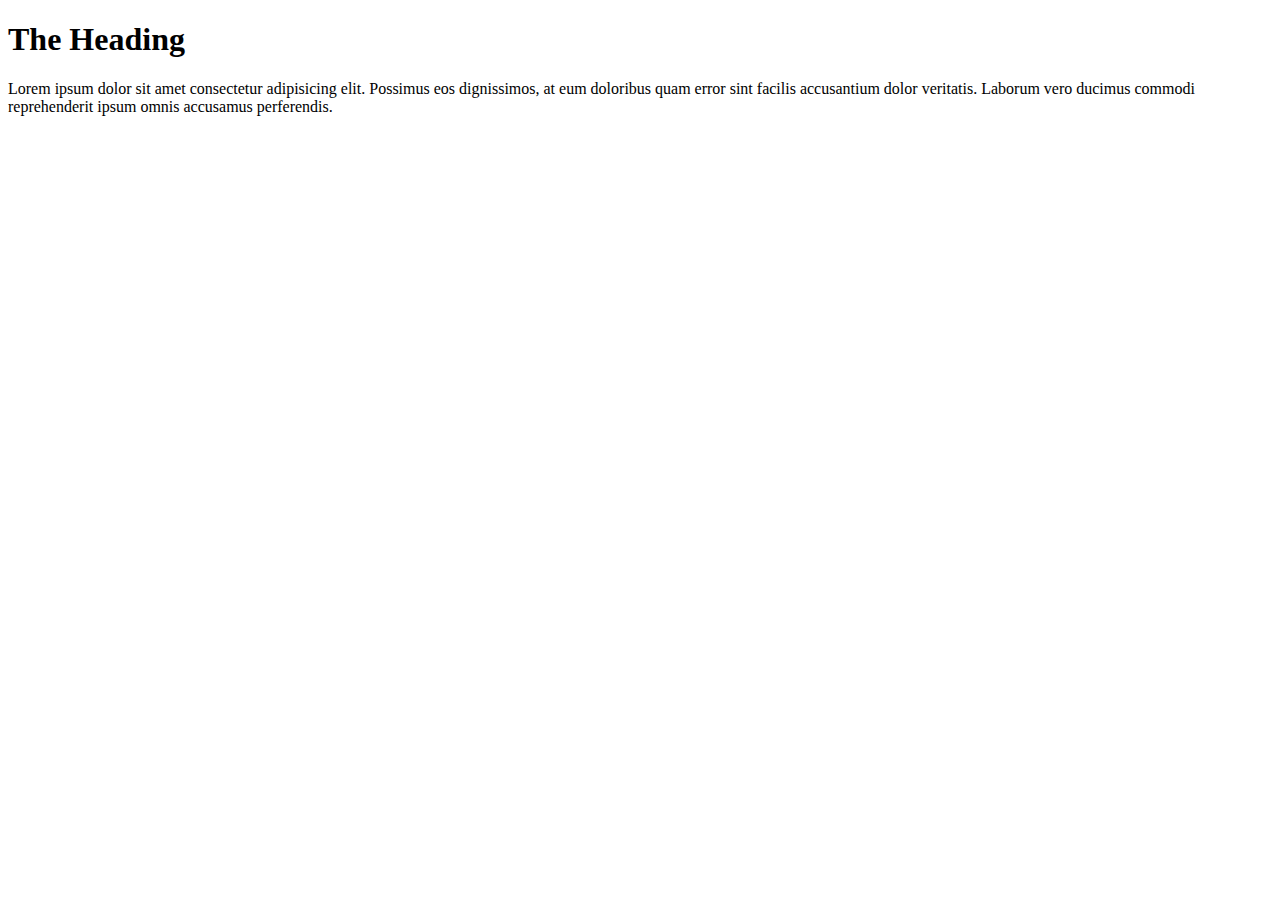
<file: JavaBasics/index.html>
<!DOCTYPE html>
<html lang="en">

<head>
    <meta charset="UTF-8">
    <meta http-equiv="X-UA-Compatible" content="IE=edge">
    <meta name="viewport" content="width=device-width, initial-scale=1.0">
    <title>Document</title>
    <script src="scriptintro.js"></script>
</head>

<body>
    <h1 id="heading">The Heading</h1>
    <p id="paragraph">Lorem ipsum dolor sit amet consectetur adipisicing elit. Possimus eos dignissimos, at eum doloribus quam error
        sint facilis accusantium dolor veritatis. Laborum vero ducimus commodi reprehenderit ipsum omnis accusamus
        perferendis.
    </p>
</body>

</html>
</file>
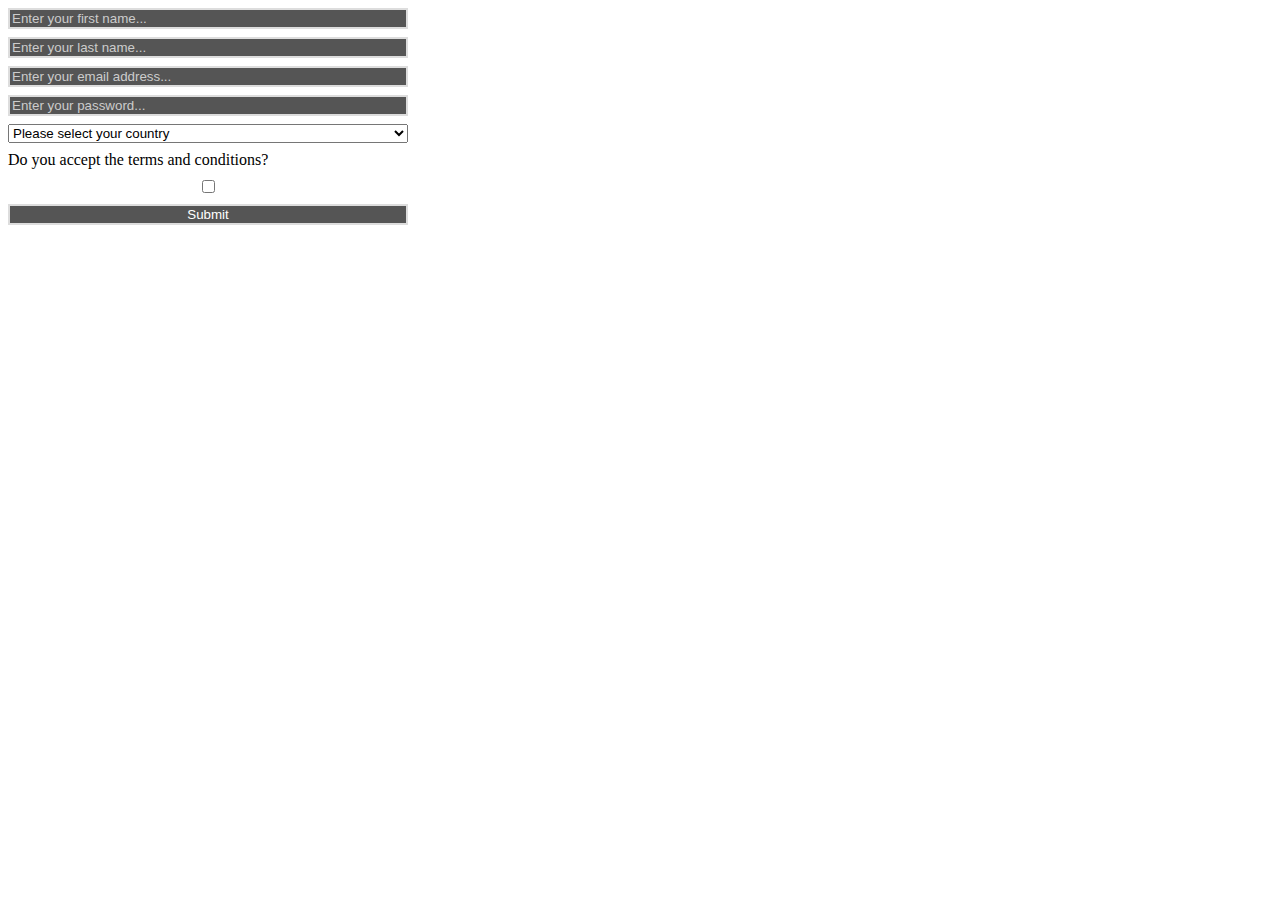
<file: 15March2022Excercise3.html>
<!DOCTYPE html>
<html lang="en">
<head>
    <meta charset="UTF-8">
    <meta http-equiv="X-UA-Compatible" content="IE=edge">
    <meta name="viewport" content="width=device-width, initial-scale=1.0">
    <title>Document</title>
    <link rel="stylesheet" href="htmlform2.css">
</head>
<body>
    <form action="action" method="get">
        <input type="text" name="firstname" id="firstname" placeholder="Enter your first name..."/>
        <input type="text" name="surname" id="surname" placeholder="Enter your last name...">
        <input type="email" name="email" id="email" placeholder="Enter your email address...">
        <input type="password" name="password" id="password" placeholder="Enter your password..."/>
        <select name="usercountry" id="country">
            <option selected disabled>Please select your country</option>
            <option value="1">England</option>
            <option value="2">USA</option>
            <option value="3">Zimbabwe</option>
            <option value="4">South Africa</option>
            <option value="5">Spain</option>
        </select>
        <label for="t&c">Do you accept the terms and conditions?</label>
        <input type="checkbox" name="terms_and_conditions" id="t&c"/>
        <input type="submit" class=submit name="Submit" id="submit"?/>

    </form>
</body>
</html>
</file>
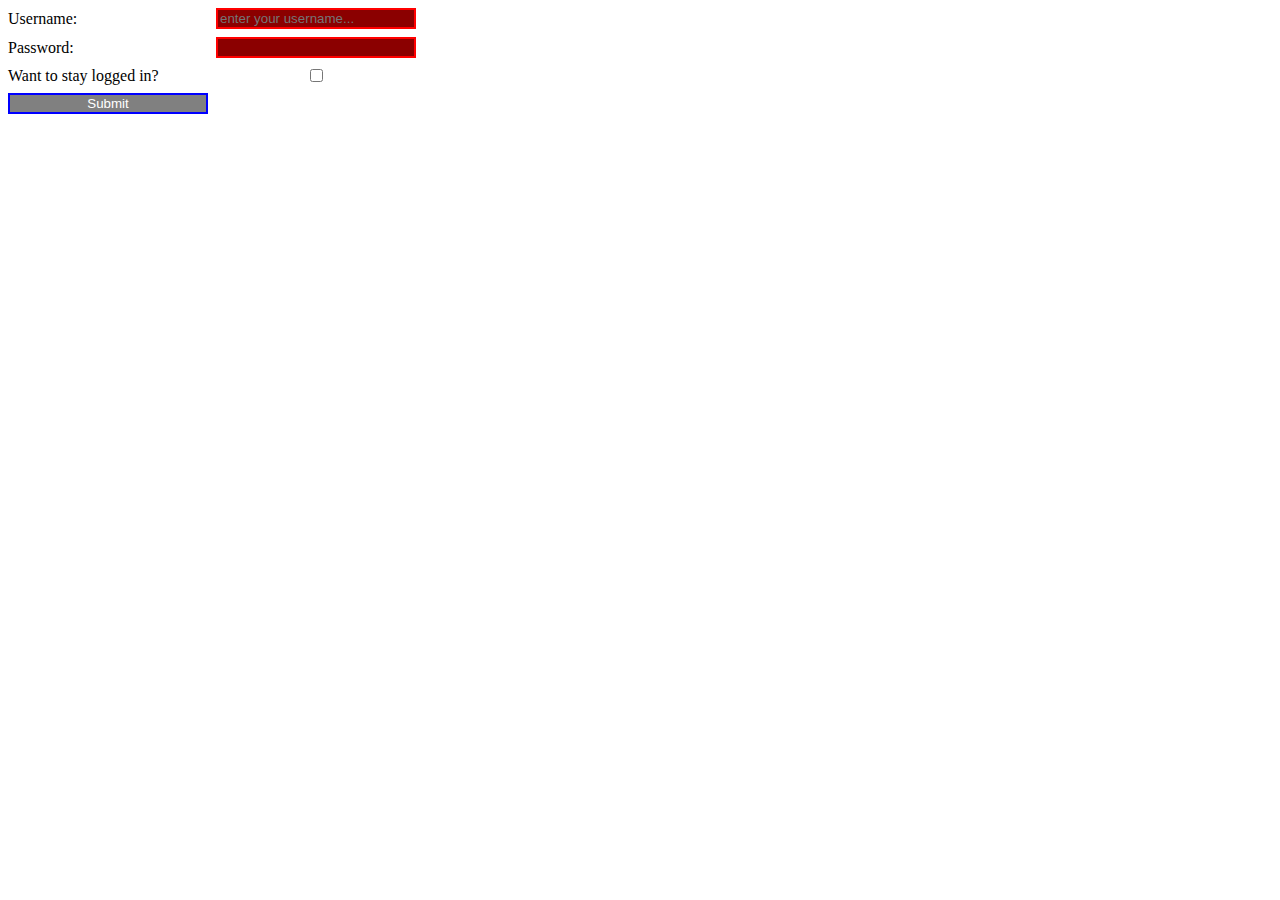
<file: 15March2022Excersice1.html>
<!DOCTYPE html>
<html lang="en">
<head>
    <meta charset="UTF-8">
    <meta http-equiv="X-UA-Compatible" content="IE=edge">
    <meta name="viewport" content="width=device-width, initial-scale=1.0">
    <title>Document</title>
    <link rel="stylesheet" href="htmlform.css"/> 
</head>
<body>
    <form action="action" method="get">

        <label for="user">Username:</label>
        <input type="text" name="username" id="user" placeholder="enter your username..."/>
        
        <label for="pass">Password:</label>
        <input type="password" name="userpassword" id="pass"/>

        <label for="signedon">Want to stay logged in?</label>
        <input type="checkbox" name="staysigned" id="signedon"/>

        <input type="submit" class= submit name="submit" value="Submit"/>

    </form>    
</body>
</html>
</file>
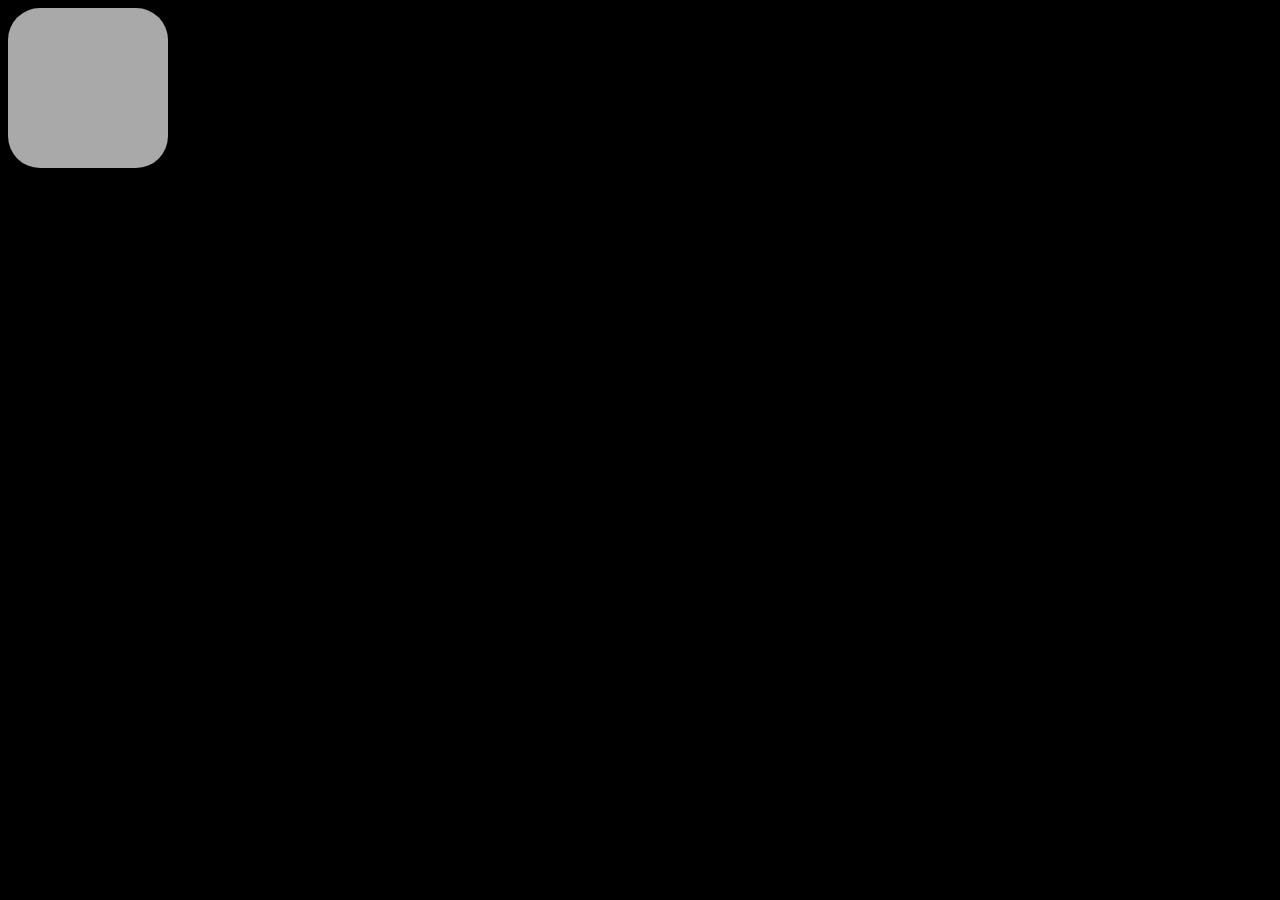
<file: advancedAnimations.html>
<!DOCTYPE html>
<html lang="en">

<head>
    <meta charset="UTF-8">
    <meta http-equiv="X-UA-Compatible" content="IE=edge">
    <meta name="viewport" content="width=device-width, initial-scale=1.0">
    <title>Document</title>
    <link rel="stylesheet" href="advancedAnimations.css">
</head>

<body>
    <section></section>
</body>

</html>
</file>
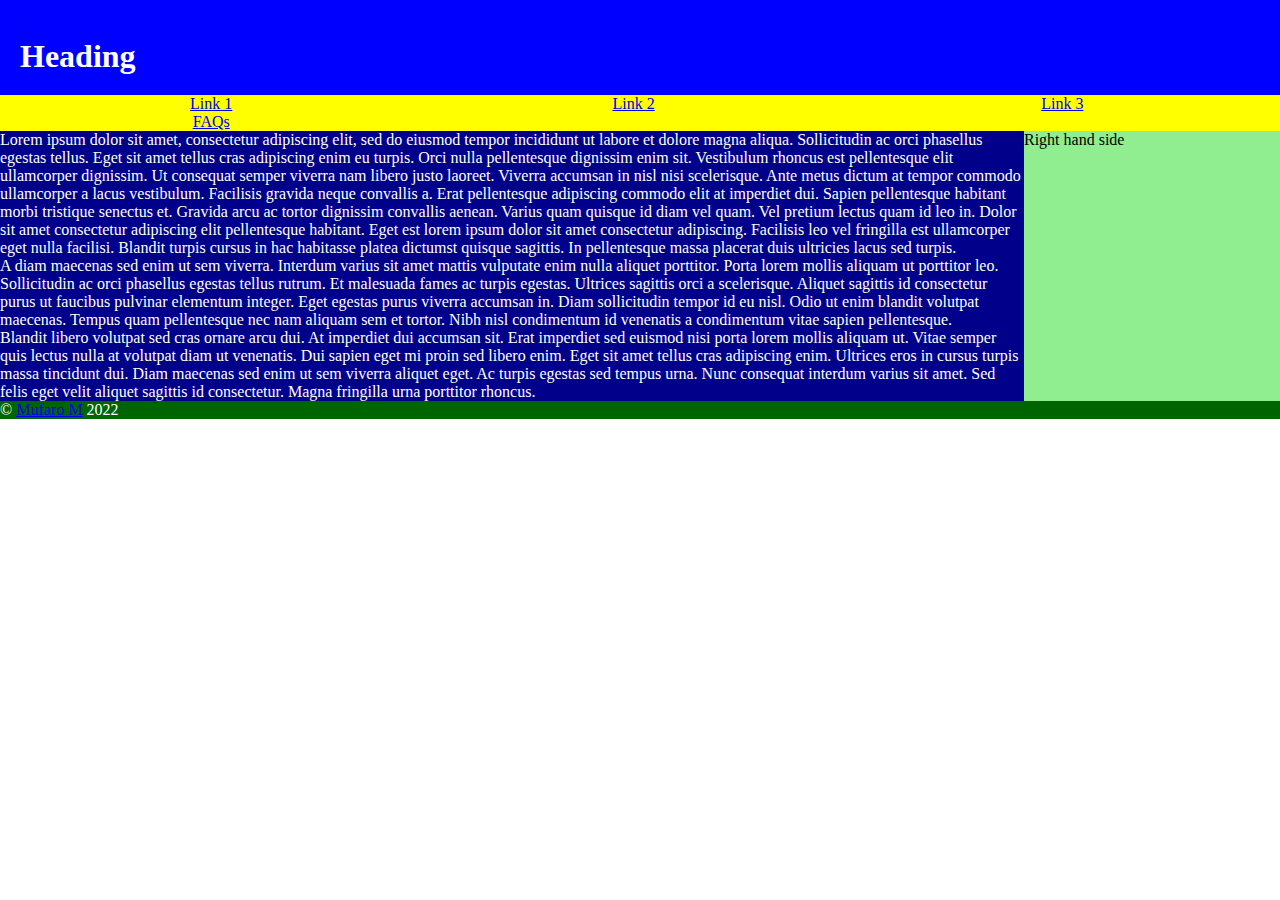
<file: Grids.html>
<!DOCTYPE html>
<html>

<head>
   <title>My Web Page!</title>
   <link rel="stylesheet" href="demo.css" />
   <link rel="stylesheet" href="mobile.css" media="screen and (max-width: 1000px)" />
   <link rel="stylesheet" href="desktop.css" media="screen and (min-width: 1000px)" />
</head>

<body id="clicked">
   <header>
      <a href="#clicked" class="shownav"></a>
      <a href="#" class="off">X</a>
      <h1>Heading</h1>
   </header>

   <nav>
      <ul>
         <li>
            <a href="#">Link 1</a>
            <ul>
               <li>Submenu item 1.1</li>
               <li>Submenu item 1.2</li>
               <li>Submenu item 1.3</li>
            </ul>
         </li>
         <li>
            <a href="#">Link 2</a>
            <ul>
               <li>Submenu item 2.1</li>
               <li>Submenu item 2.2</li>
               <li>Submenu item 2.3</li>
            </ul>
         </li>
         <li>
            <a href="#">Link 3</a>
            <ul>
               <li>Submenu item 3.1</li>
               <li>Submenu item 3.2</li>
               <li>Submenu item 3.3</li>
            </ul>
         </li>
         <li>
            <a href="faqs.html">FAQs</a>
         </li>
      </ul>
   </nav>

   <main>
      <p>Lorem ipsum dolor sit amet, consectetur adipiscing elit, sed do eiusmod tempor incididunt ut labore et dolore
         magna aliqua. Sollicitudin ac orci phasellus egestas tellus. Eget sit amet tellus cras adipiscing enim eu
         turpis. Orci nulla pellentesque dignissim enim sit. Vestibulum rhoncus est pellentesque elit ullamcorper
         dignissim. Ut consequat semper viverra nam libero justo laoreet. Viverra accumsan in nisl nisi scelerisque.
         Ante metus dictum at tempor commodo ullamcorper a lacus vestibulum. Facilisis gravida neque convallis a. Erat
         pellentesque adipiscing commodo elit at imperdiet dui. Sapien pellentesque habitant morbi tristique senectus
         et. Gravida arcu ac tortor dignissim convallis aenean. Varius quam quisque id diam vel quam. Vel pretium lectus
         quam id leo in. Dolor sit amet consectetur adipiscing elit pellentesque habitant. Eget est lorem ipsum dolor
         sit amet consectetur adipiscing. Facilisis leo vel fringilla est ullamcorper eget nulla facilisi. Blandit
         turpis cursus in hac habitasse platea dictumst quisque sagittis. In pellentesque massa placerat duis ultricies
         lacus sed turpis.</p>

      <p>A diam maecenas sed enim ut sem viverra. Interdum varius sit amet mattis vulputate enim nulla aliquet
         porttitor. Porta lorem mollis aliquam ut porttitor leo. Sollicitudin ac orci phasellus egestas tellus rutrum.
         Et malesuada fames ac turpis egestas. Ultrices sagittis orci a scelerisque. Aliquet sagittis id consectetur
         purus ut faucibus pulvinar elementum integer. Eget egestas purus viverra accumsan in. Diam sollicitudin tempor
         id eu nisl. Odio ut enim blandit volutpat maecenas. Tempus quam pellentesque nec nam aliquam sem et tortor.
         Nibh nisl condimentum id venenatis a condimentum vitae sapien pellentesque.</p>

      <p>Blandit libero volutpat sed cras ornare arcu dui. At imperdiet dui accumsan sit. Erat imperdiet sed euismod
         nisi porta lorem mollis aliquam ut. Vitae semper quis lectus nulla at volutpat diam ut venenatis. Dui sapien
         eget mi proin sed libero enim. Eget sit amet tellus cras adipiscing enim. Ultrices eros in cursus turpis massa
         tincidunt dui. Diam maecenas sed enim ut sem viverra aliquet eget. Ac turpis egestas sed tempus urna. Nunc
         consequat interdum varius sit amet. Sed felis eget velit aliquet sagittis id consectetur. Magna fringilla urna
         porttitor rhoncus.</p>
   </main>
   <aside>
      Right hand side
   </aside>
   <footer>
      &copy; <a href="contacts.html">Mufaro M</a> 2022
   </footer>
</body>

</html>
</file>
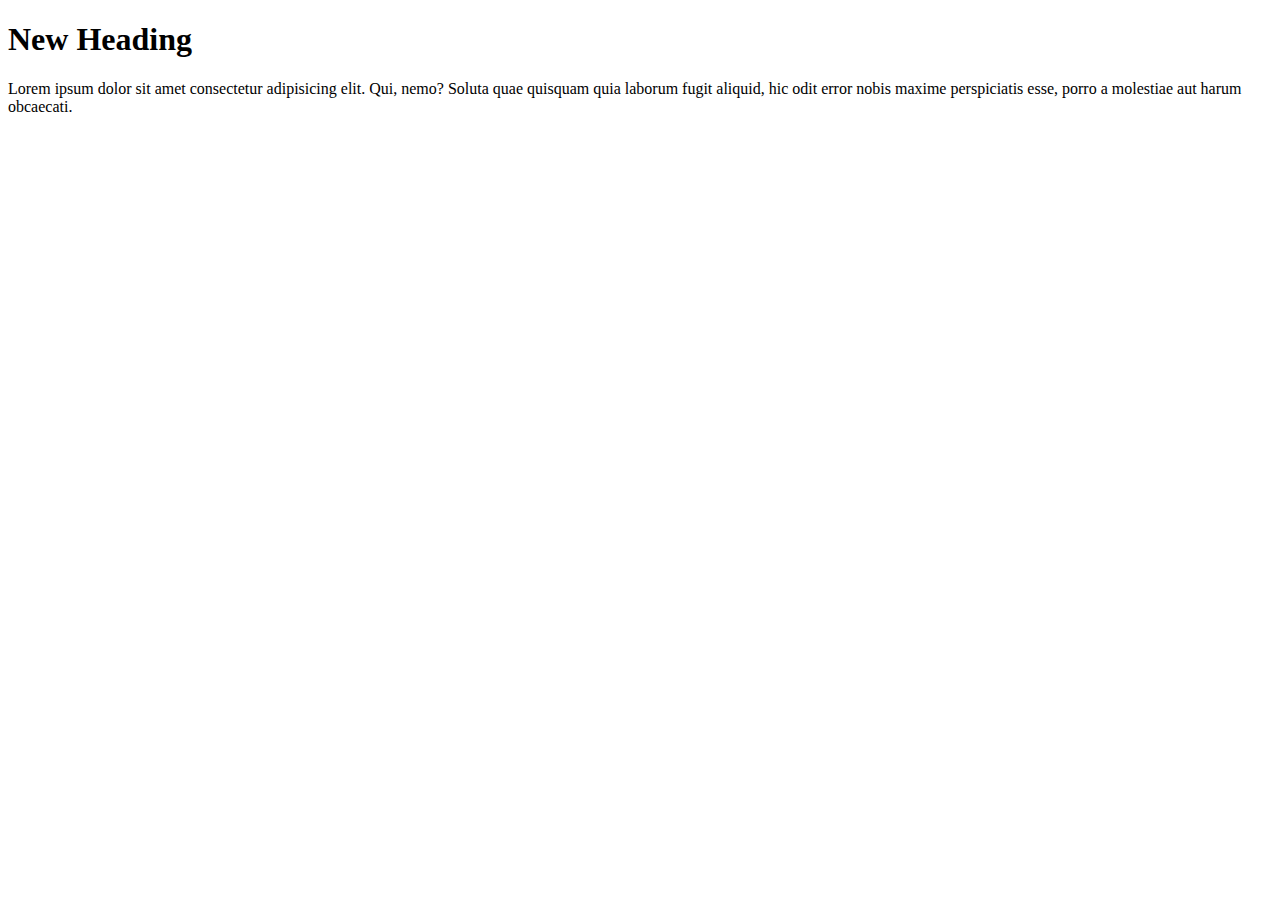
<file: javascript.html>
<!DOCTYPE html>
<html lang="en">

<head>
    <meta charset="UTF-8">
    <meta http-equiv="X-UA-Compatible" content="IE=edge">
    <meta name="viewport" content="width=device-width, initial-scale=1.0">
    <script src="javascript.js"></script>
    <title>Java Script</title>
</head>

<body>
    <h1 id="heading">Heading</h1>
    <p id="paragraph">Lorem ipsum dolor sit amet consectetur adipisicing elit. Qui, nemo? Soluta quae quisquam quia laborum fugit
        aliquid, hic odit error nobis maxime perspiciatis esse, porro a molestiae aut harum obcaecati.</p>
</body>

</html>
</file>
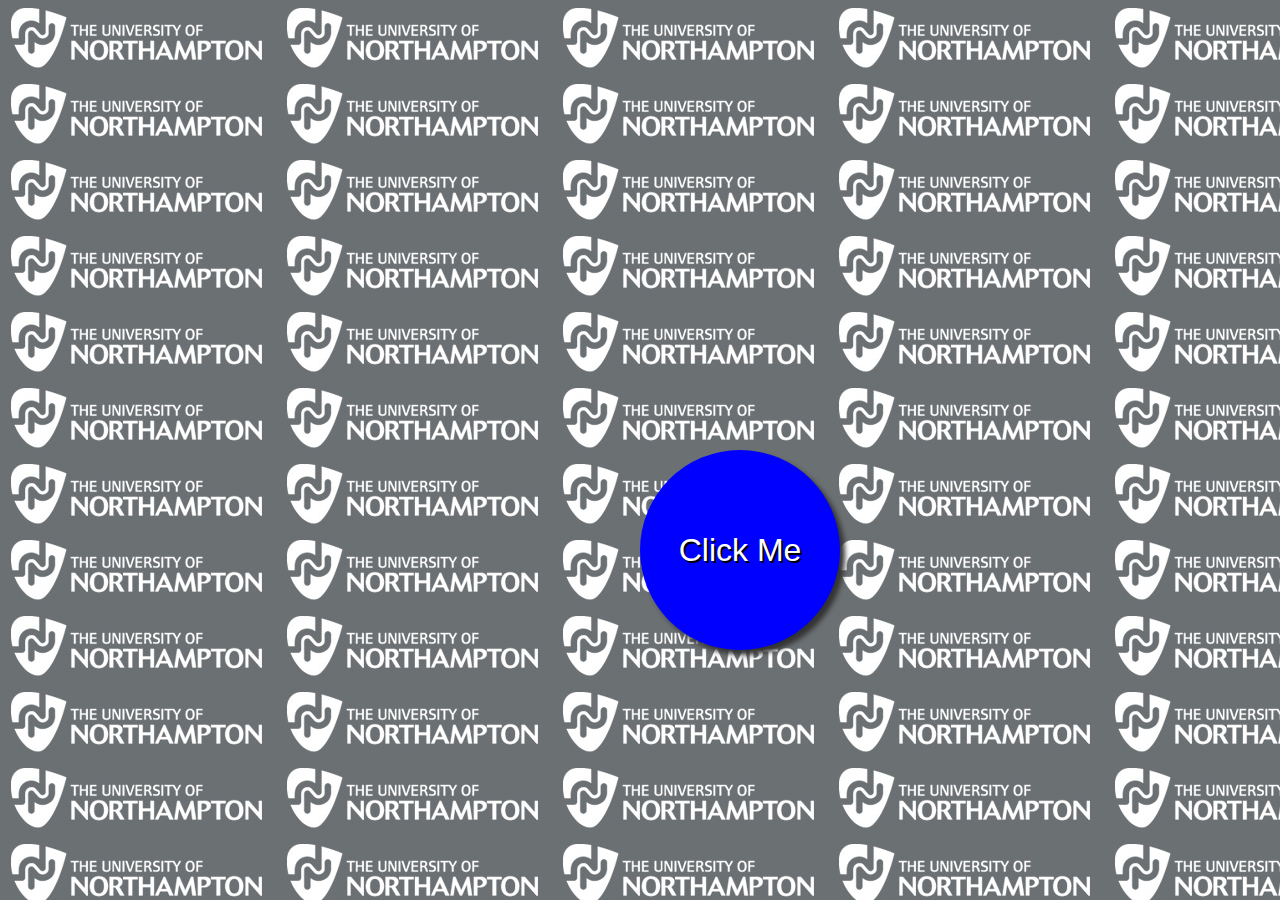
<file: Topic 7/ex1.html>
<!DOCTYPE html>
<html>
	<head>
		<script src="topic7.js"></script>
		<title>Exercise 1</title>
		<link rel="stylesheet" href="style.css" />
	</head>
	<body>

	<div id="circle">
		Click Me
	</div>

	</body>
</html>
</file>
<file: htmlform2.css>
form {
    display: grid;
    width: 400px;
    grid-template-columns: 100%;
    align-items: center;
    grid-gap: 0.5em;
}

body {
    background-color: rgb(255, 255, 255);
}

input {
    border: 2px solid #ddd;
    color: #fff;
    background-color: #555;
}

input::placeholder {
    color: #ccc;
}
</file>
<file: htmlform.css>
form {
    display: grid;
    width: 400px;
    grid-template-columns: 50% 50%;
    align-items: center;
    grid-gap: 0.5em;
}

input {
    border: 2px solid red;
    background-color: darkred;
    color: white;
}
   
input[type="submit"]{
    border: 2px solid blue;
    background-color: grey;
}
</file>
<file: advancedAnimations.css>
body{
    background-color: black;
}
section {
    width: 10em;
    height: 10em;
    background-color: darkgrey;
    border-radius: 20%;
    animation: move 100s infinite ease-in;
}

@keyframes move {
    0% {
        transform: translate(0, 0);
    }

    50% {
        transform: translate(80vw, 0);
    }

    100%{
        transform: translate(0, 0);
    }

}
</file>
<file: demo.css>
*
{
    margin:0;
    padding:0;
}

body
{
    display: grid;
    grid-template-columns: 10% 80% 10%;
    grid-template-rows: auto;
    grid-template-areas: "header header header"
                         "nav main aside"
                         "footer footer footer";
}

header 
{
    background-color: blue;
    color: white;
    padding: 20px;
    grid-area: header;
}
    
nav 
{
    background-color: yellow;
    grid-area: nav;
}

main 
{
    background-color: darkblue;
    color: white;
    grid-area: main;
}
    
aside 
{
    background-color: lightgreen;
    grid-area: aside;
}
    
footer 
{
    background-color: darkgreen;
    color: white;
    grid-area: footer;
}
</file>
<file: mobile.css>
*
{
    margin:0;
    padding:0;
}

.shownav
{
    height: 0.8em;
    width: 1.25em;
    display: block;
    border-top: 0.2em solid white;
    border-bottom: 0.2em solid white;
    border-radius: 0.2em;
}

.shownav:before
{
        content: '';
         position: absolute;
         width: 1.25em;
         top: 1.75em;
         left: 1.25em;
         border-top: 0.2em solid white;
}   

body
{
    display: grid; 
    grid-template-columns: 100%;
    grid-template-rows: auto;
    grid-template-areas: "header"
                         "nav"
                         "main"
                         "aside"
                         "footer";
}

header 
{
    background-color: blue;
    color: white;
    padding: 20px;
    grid-area: header;
}
    
nav 
{
    display: none;
    background-color: yellow;
    position: fixed;
    top: 0;
    left: 50%;
    width: 50%;
    height: 100vh;
    padding-left: 20px;
    transform: translate(100%,0);
    transition: transform 0.5s ease-in;
}

main 
{
    background-color: darkblue;
    color: white;
    grid-area: main;
}
    
aside 
{
    background-color: lightgreen;
    grid-area: aside;
}
    
footer 
{
    background-color: darkgreen;
    color: white;
    grid-area: footer;
}

#clicked .shownav {display: block;}
#clicked .off {display: none;}

#clicked:target nav
{
    display: block;
    transform: translate(0, 0);
}

#clicked:target .shownav {display: none;}
#clicked:target .off {display: block;}
</file>
<file: desktop.css>
*
{
    margin:0;
    padding:0;
}

body
{
    display: grid;
    grid-template-columns: 20% 60% 20%;
    grid-template-rows: auto;
    grid-template-areas: "header header header"
                         "nav nav nav"
                         "main main aside"
                         "footer footer footer";
}

header 
{
    background-color: blue;
    color: white;
    padding: 20px;
    grid-area: header;
}
    
nav 
{
    background-color: yellow;
    grid-area: nav;
}

nav ul
{
    list-style-type: none;
    display: grid;
    grid-template-columns: 33% 33% 34%;
    text-align: center; 
}

nav ul ul 
{
    position: absolute;
    display: none;
    background-color:chartreuse;
    padding: 0;
    width: 100%;
}

nav > ul > li
{
    position: relative;
}

nav > ul > li:hover ul
{
    display: block;
}

main 
{
    background-color: darkblue;
    color: white;
    grid-area: main;
}
    
aside 
{
    background-color: lightgreen;
    grid-area: aside;
}
    
footer 
{
    background-color: darkgreen;
    color: white;
    grid-area: footer;
}
</file>
<file: Topic 7/style.css>
body {margin: 0; padding: 0; background-image: url(background.jpg); font-family: calibri, helvetica, sans-serif;}

#circle {border-radius: 100%; width: 200px; height: 200px; background-color: red;  position: absolute; top: 50%; left: 50%; font-size: 2em; cursor: pointer; text-align: center; line-height: 200px; box-shadow: 5px 5px 5px #333; text-shadow: 2px 2px 0px #000; color: #fff;}


.transparent {opacity: 0.5;}

#paragraph {
	background-color: green;
	border-radius: 50px;
	font-family: Verdana, Helvetica, Sans-serif;
	height: 50px;

}
</file>
